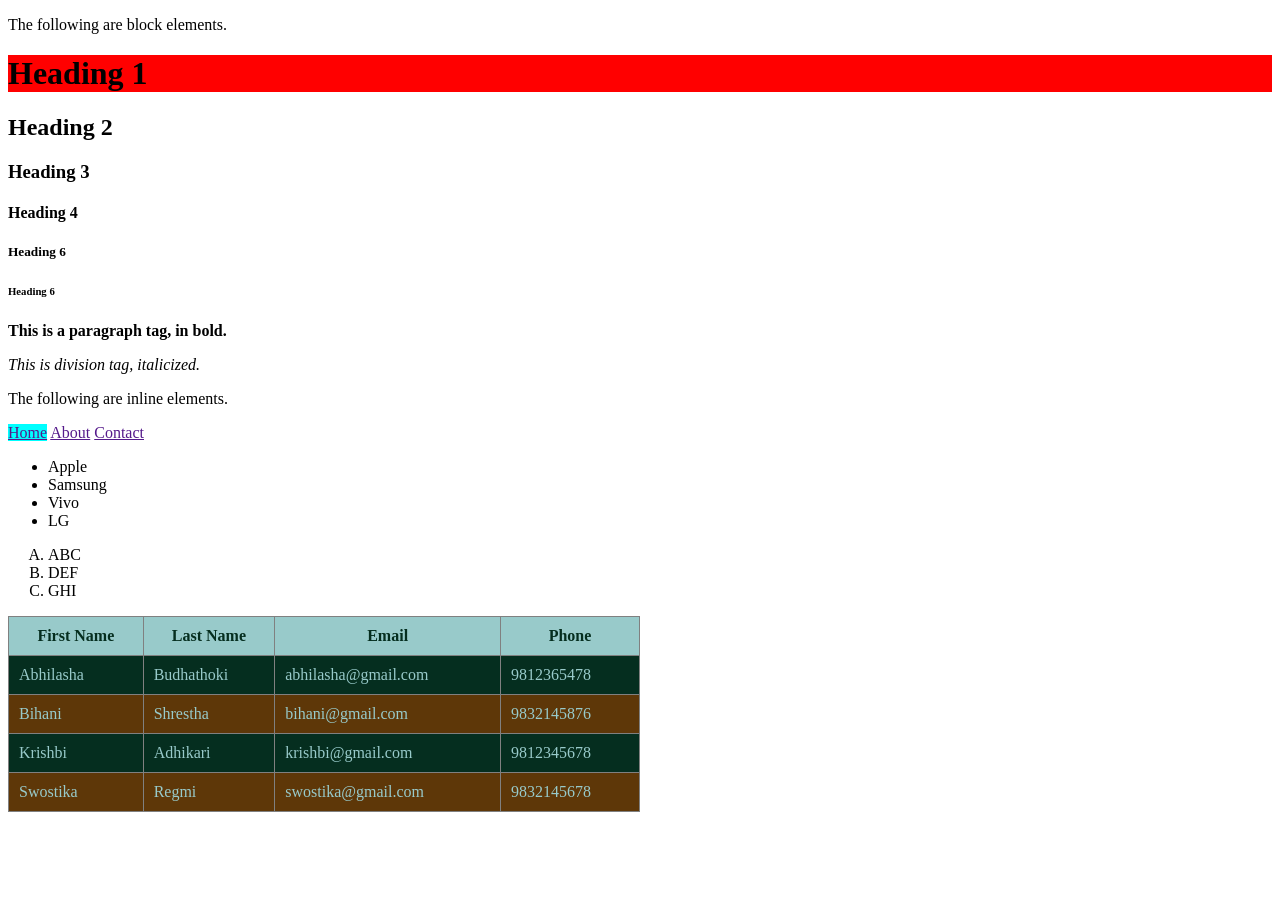
<file: Lab Work/index.html>
<!DOCTYPE html>
<html>
    <head>
        <title>home page</title>
        <style>
            table{
                width: 50%;
                background-color: rgb(5, 46, 31);
                color: rgb(152, 202, 202);
                border-collapse: collapse;
            }
            th{
                padding: 10px;
                background-color: rgb(152, 202, 202);
                color:rgb(5, 46, 31);
            }
            td{
                padding: 10px;
            }
            tr:nth-child(even){
                background-color: rgb(94, 55, 8);
            }
            tr:hover{
                background-color: azure;
            }
        </style>
    </head>
    <body>
        <p>The following are block elements.</p>
        <h1 style="background-color: red;">Heading 1</h1>
        <h2>Heading 2</h2>
        <h3>Heading 3</h3>
        <h4>Heading 4</h4>
        <h5>Heading 6</h5>
        <h6>Heading 6</h6>
        <p><b>This is a paragraph tag, in bold.</b></p>
        <div><i>This is division tag, italicized.</i></div>

        <p>The following are inline elements.</p>
        <a href="" style="background-color: aqua;">Home</a>
        <a href="">About</a>
        <a href="">Contact</a>

        <ul>
                <li>Apple</li>
                <li>Samsung</li>
                <li>Vivo</li>
                <li>LG</li>
            </ul>
            <ol type="A">
                <li>ABC</li>
                <li>DEF</li>
                <li>GHI</li>
            </ol>
            <table border="1">
                <thead>
                    <tr>
                        <th>First Name</th>
                        <th>Last Name</th>
                        <th>Email</th>
                        <th>Phone</th>
                    </tr>
                </thead>
                <tbody>
                    <tr>
                        <td>Abhilasha</td>
                        <td>Budhathoki</td>
                        <td>abhilasha@gmail.com</td>
                        <td>9812365478</td>
                    </tr>
                    <tr>
                        <td>Bihani</td>
                        <td>Shrestha</td>
                        <td>bihani@gmail.com</td>
                        <td>9832145876</td>
                    </tr>
                    <tr>
                        <td>Krishbi</td>
                        <td>Adhikari</td>
                        <td>krishbi@gmail.com</td>
                        <td>9812345678</td>
                    </tr>
                    <tr>
                        <td>Swostika</td>
                        <td>Regmi</td>
                        <td>swostika@gmail.com</td>
                        <td>9832145678</td>
                    </tr>
                </tbody>
            </table>
    </body>
</html>
</file>
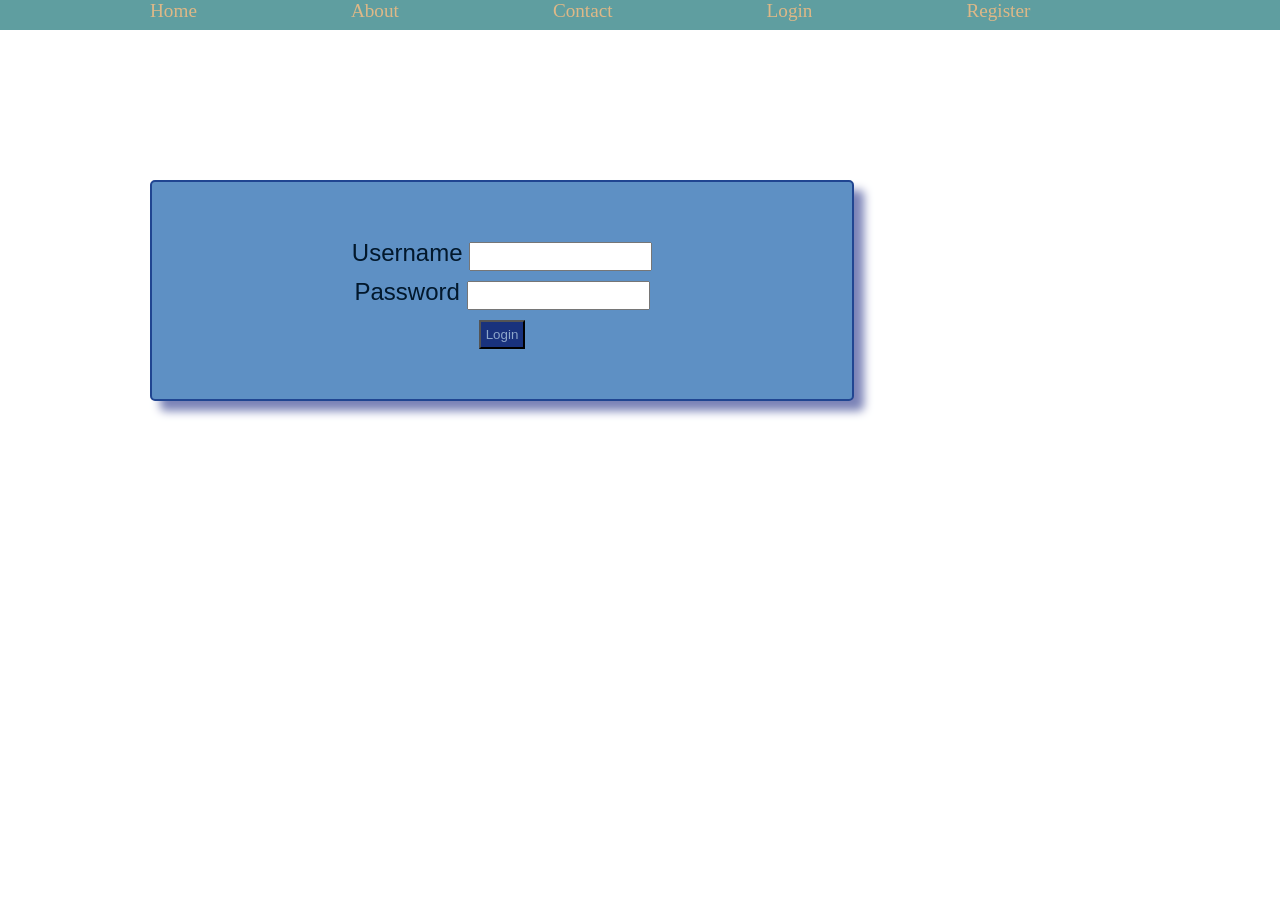
<file: Lab Work/login.html>
<!DOCTYPE html>
<html>
    <head>
        <title>nav 2</title>
        <link href="style.css" rel="stylesheet">
    </head>
    <body>
        <div id="nav_bar">
            <a href="home.html" id="home">Home</a>
            <a href="about_us.html">About</a>
            <a href="contact.html">Contact</a>
            <a href="login.html">Login</a>
            <a href="register.html">Register</a>
        </div>
        <div id="login_form">
            <form action="process.php" method="post">
                <div>
                    <label>Username</label>
                    <input type="text" name="username"/>
                </div>
                <div>
                    <label>Password</label>
                    <input type="password" name="password"/>
                </div>
                <div>
                    <input type="submit" id="submit_btn" value="Login"/>
                </div>
            </form>
        </div>
    </body>
 </html>
</file>
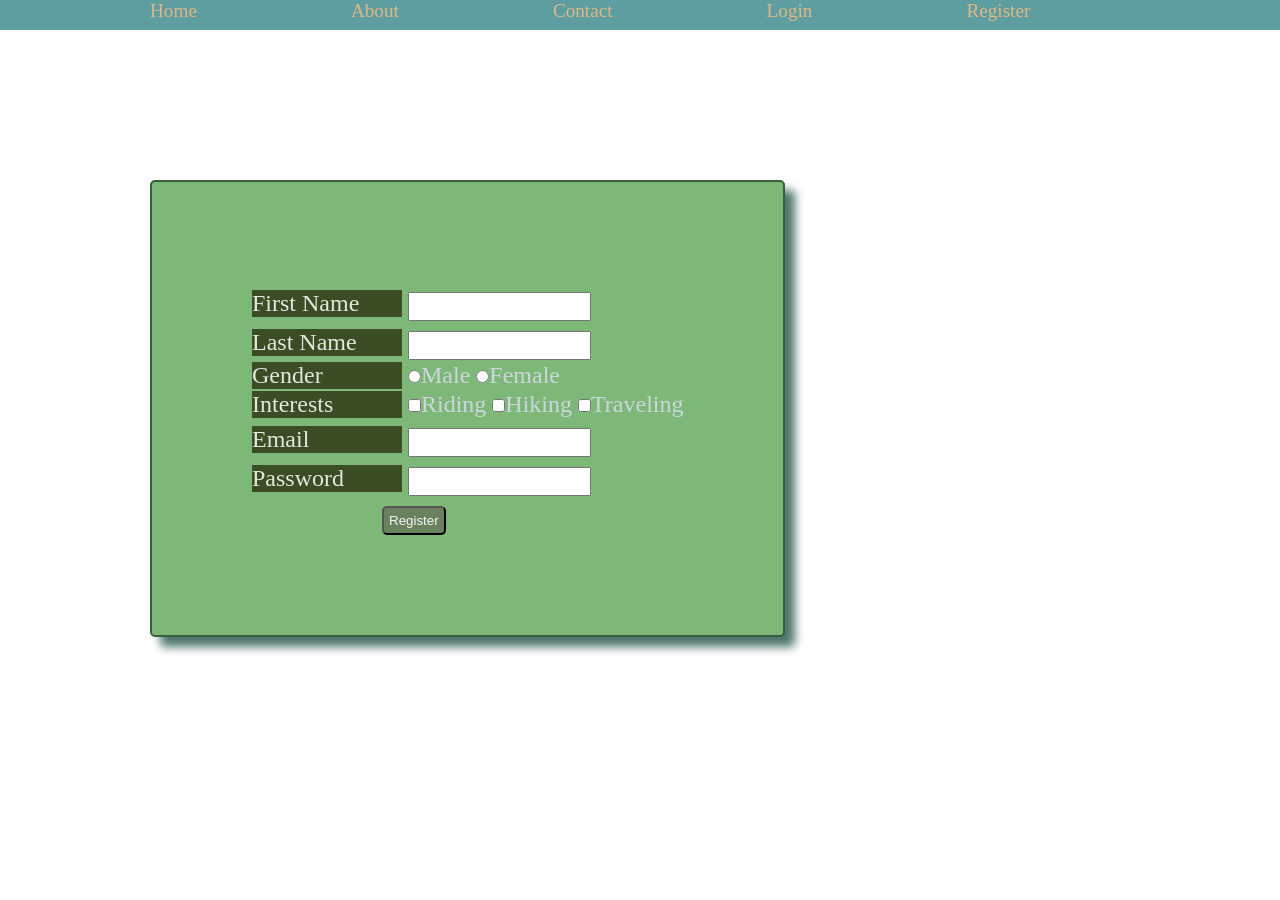
<file: Lab Work/register.html>
<!DOCTYPE html>
<html>
    <head>
        <title>Register Form</title>
         <link href="style.css" rel="stylesheet">
    </head>
    <body>
         <div id="nav_bar">
            <a href="home.html" id="home">Home</a>
            <a href="about_us.html">About</a>
            <a href="contact.html">Contact</a>
            <a href="login.html">Login</a>
            <a href="register.html">Register</a>
        </div>
        <div id="reg_form">
            <form action="register.php" method="post">
                <div>
                    <label>First Name</label>
                    <input type="text" id="first_name" name="first_name"/>
                </div>
                <div>
                    <label>Last Name</label>
                    <input type="text" id="last_name" name="last_name"/>
                </div>
                <div>
                    <label>Gender</label>
                    <input type="radio" name="gender" value="M"/>Male
                    <input type="radio" name="gender" value="F"/>Female
                </div>
                <div>
                    <label>Interests</label>
                    <input type="checkbox" name="interest[]" value="Riding"/>Riding
                    <input type="checkbox" name="interest[]" value="Hiking"/>Hiking
                    <input type="checkbox" name="interest[]" value="Traveling"/>Traveling
                </div>
                <div>
                    <label>Email</label>
                    <input type="email" id="email" name="email"/>
                </div>
                <div>
                    <label>Password</label>
                    <input type="password" id="password" name="password"/>
                </div>
                <div>
                    <input type="submit" id="submitbtn" value="Register"/>
                </div>
            </form>
        </div>
    </body>
</html>
</file>
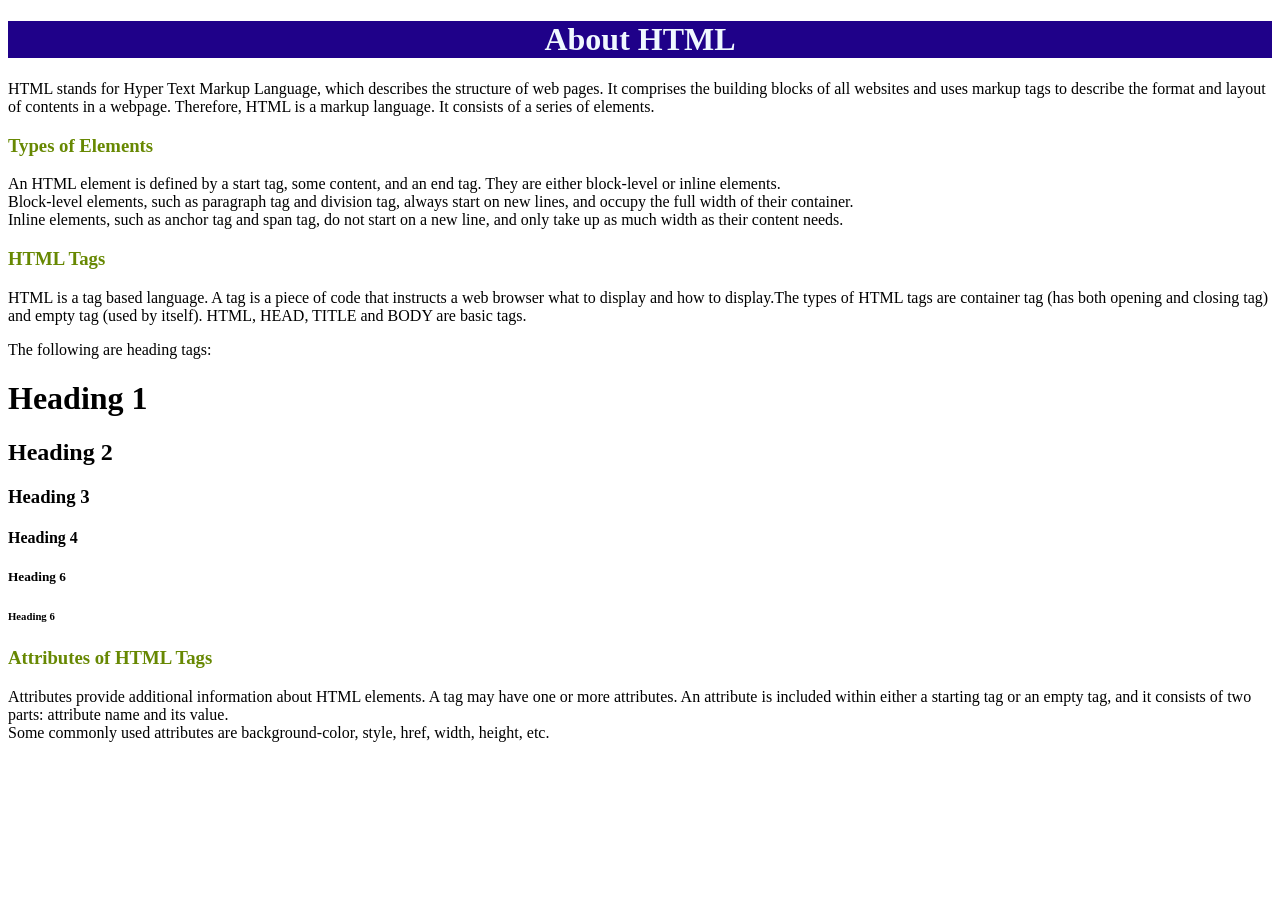
<file: Practice/basics.html>
<!DOCTYPE html>
<html>
    <head>
        <title>Fundamentals</title>
    </head>
    <body>
        <h1 style="background-color: rgb(31, 1, 137); color: aliceblue; text-align: center;">About HTML</h1>
        HTML stands for Hyper Text Markup Language, which describes the structure of web pages. It comprises the building blocks of all websites and uses markup tags to describe the format and layout of contents in a webpage. Therefore, HTML is a markup language. It consists of a series of elements.
        <h3 style="color: rgb(103, 136, 2);">Types of Elements</h3>
        An HTML element is defined by a start tag, some content, and an end tag. They are either block-level or inline elements.<br>Block-level elements, such as paragraph tag and division tag, always start on new lines, and occupy the full width of their container.<br>
        Inline elements, such as anchor tag and span tag, do not start on a new line, and only take up as much width as their content needs.
        <h3 style="color: rgb(103, 136, 2);">HTML Tags</h3>
        <p>HTML is a tag based language. A tag is a piece of code that instructs a web browser what to display and how to display.The types of HTML tags are container tag (has both opening and closing tag) and empty tag (used by itself). HTML, HEAD, TITLE and BODY are basic tags.</p>      
        <p>The following are heading tags:</p>
        <h1>Heading 1</h1>
        <h2>Heading 2</h2>
        <h3>Heading 3</h3>
        <h4>Heading 4</h4>
        <h5>Heading 6</h5>
        <h6>Heading 6</h6>
        <h3 style="color: rgb(103, 136, 2);">Attributes of HTML Tags</h3>
        <p>Attributes provide additional information about HTML elements. A tag may have one or more attributes. An attribute is included within either a starting tag or an empty tag, and it consists of two parts: attribute name and its value.<br>Some commonly used attributes are background-color, style, href, width, height, etc.</p>
    </body>
</html>
</file>
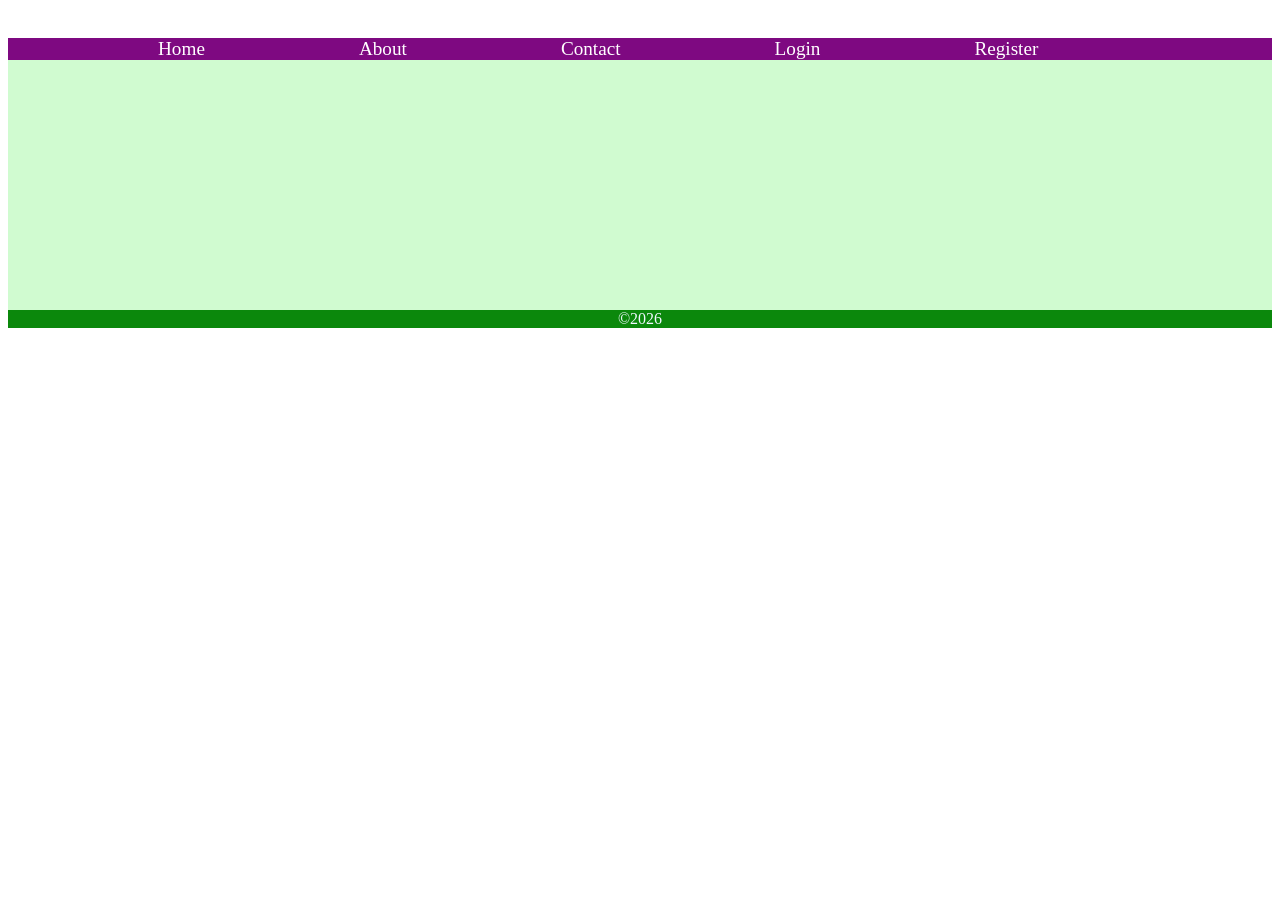
<file: Practice/main.html>
<!DOCTYPE html>
<html>
    <head>
        <title>Main Page</title>
        <style>
            #nav_bar{
                background-color: rgb(126, 9, 129);
                margin-top: 3%;
                height: 22px;
            }
            #nav_bar a{
                color: rgb(255, 255, 255);
                text-decoration: none;
                margin-left: 150px;
                font-family:Georgia, 'Times New Roman', Times, serif;
                font-size: larger;
            }
            #nav_bar a:hover{
                color: rgb(126, 9, 129);
                background-color: rgb(255, 255, 255);
            }
            .container{
                height: 250px;
                width: 100%;
                background-color: rgb(208, 251, 208);
            }
            footer{
                height: auto;
                width: auto;
                color: aliceblue;
                background-color: #0b880c;
            }
        </style>
    </head>
    <body>
        <div id="nav_bar">
            <a href="home.html">Home</a>
            <a href="about_us.html">About</a>
            <a href="contact.html">Contact</a>
            <a href="login.html">Login</a>
            <a href="register.html">Register</a>
        </div>
        <div class="container"></div>
        <footer>
            <center><span>&copy;2026</span></center>
        </footer>
    </body>
</html>
</file>
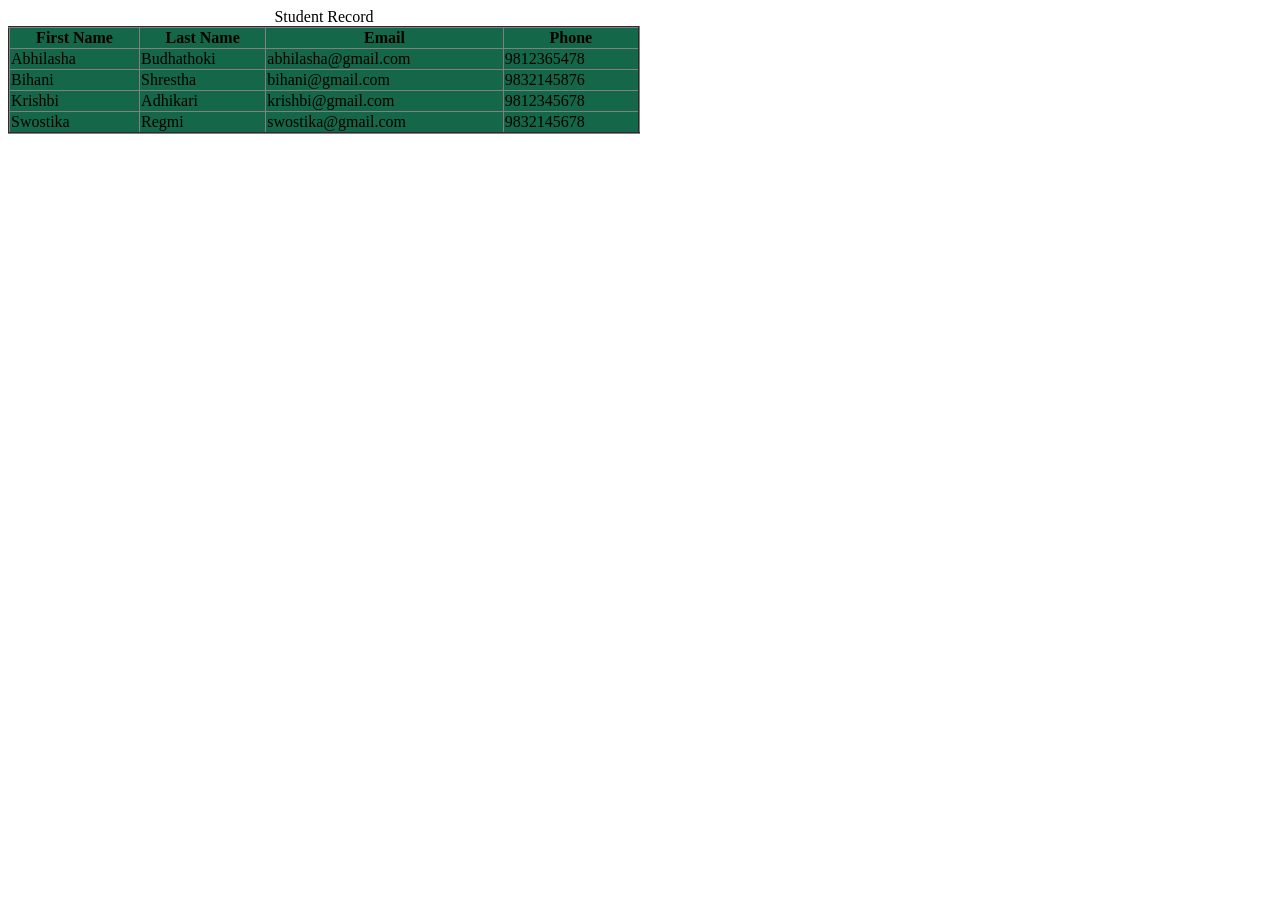
<file: Practice/table.html>
<!DOCTYPE html>
<html>
    <head>
        <title>Tables in HTML</title>
        <style>
            table{
                width: 50%;
                background-color: rgb(20, 103, 73);
                color:rgb(0, 0, 0);
                border-collapse: collapse;
            }
        </style>
    </head>
    <body>
        <table border="2">
            <caption>Student Record</caption>
            <thead>
                <tr>
                    <th>First Name</th>
                    <th>Last Name</th>
                    <th>Email</th>
                    <th>Phone</th>
                </tr>
            </thead>
            <tbody>
                <tr>
                    <td>Abhilasha</td>
                    <td>Budhathoki</td>
                    <td>abhilasha@gmail.com</td>
                    <td>9812365478</td>

                </tr>
                 <tr>
                    <td>Bihani</td>
                    <td>Shrestha</td>
                    <td>bihani@gmail.com</td>
                    <td>9832145876</td>
                </tr>
                <tr>
                    <td>Krishbi</td>
                    <td>Adhikari</td>
                    <td>krishbi@gmail.com</td>
                    <td>9812345678</td>
                </tr>
                <tr>
                    <td>Swostika</td>
                    <td>Regmi</td>
                    <td>swostika@gmail.com</td>
                    <td>9832145678</td>
                </tr>
            </tbody>
        </table>
    </body>
</html>
</file>
<file: Lab Work/style.css>
*{
    margin:0px;
    padding:0px;
}
    #nav_bar{
        background-color: cadetblue;
            height: 30px;
    }
    #nav_bar a{
        color:burlywood;
        margin-left: 150px;
        text-decoration: none;
        font-size: larger;
    }
    #nav_bar a:hover{
        background-color: aliceblue;
    }
    #slider{
        height: 300px;
        width: 100%;
        background-color: rgb(141, 228, 228);
        display: flex;
    }
    #left_panel{
        width:30%;
        background-color: rgb(144, 161, 176);
    }
    #left_panel img{
        width: 100%;
        height: 100%;
    }
    #right_panel{
        width: 70%;
        background-color: rgb(109, 67, 37);
    }
    #top, #bottom{
        height: 50%;
        width: 100%;
    }
    #top{
        background-color: rgb(210, 210, 222);
    }
    #bottom{
        background-color: rgb(133, 187, 161);
    }
    .container{
        height: 253px;
        width: 100%;
        background-color: rgb(201, 126, 166);
        display: flex;
        gap: 160px;
        margin-top: 30px;
    }
    .product{
        width: 275px;
        height: 250px;
        background-color: rgb(241, 153, 45);
        border: 2px solid rgb(172, 95, 95);
    }
    .product img{
        height:100px;
    }
    footer{
        height: 30px;
        width: 100%;
        background-color: rgb(11, 11, 64);
        color: aliceblue;
    }
    #login_form{
        background-color: rgb(94, 144, 196);
        color: rgb(2, 24, 44);
        width: 600px;
        margin: 150px;
        padding: 50px;
        text-align: center;
        font-size: x-large;
        font-family: 'Segoe UI', Tahoma, Geneva, Verdana, sans-serif;
        border: 2px solid rgb(32, 69, 145);
        border-radius: 5px;
        box-shadow: 10px 10px 10px rgb(123, 131, 183);
    }
    #reg_form{
        display: inline-block;
        background-color: rgb(125, 184, 120);
        color: rgb(206, 214, 221);
        width: auto;
        height: auto;
        margin: 150px;
        padding: 100px;
        text-align: left;
        font-size: x-large;
        font-family: Georgia, 'Times New Roman', Times, serif;
        border: 2px solid rgb(56, 96, 64);
        border-radius: 5px;
        box-shadow: 10px 10px 10px rgb(77, 118, 108);
    }
    #login_form input, #reg_form input{
        padding: 5px;
        margin-top: 10px;
    }
    #reg_form label{
        display: inline-block;
        width: 150px;
        background-color: rgb(60, 76, 36);
        color: rgb(224, 233, 222);
        text-align: left;
    }
    #submitbtn{
        margin-left: 130px;
        font-family: 'Franklin Gothic Medium', 'Arial Narrow', Arial, sans-serif;
        color: rgb(244, 246, 243);
        border-radius: 5px;
        background-color: rgb(106, 129, 95);         
    }
    #submitbtn:hover{
        background-color: rgb(244, 246, 243);
        color: rgb(106, 129, 95);
    }
    #submit_btn{
        font-family: 'Segoe UI', Tahoma, Geneva, Verdana, sans-serif;
        color: rgb(141, 166, 202);
        background-color: rgb(25, 50, 125);
    }
    #submit_btn:hover{
        background-color: rgb(141, 166, 202);
        color: rgb(25, 50, 125);
    }
</file>
